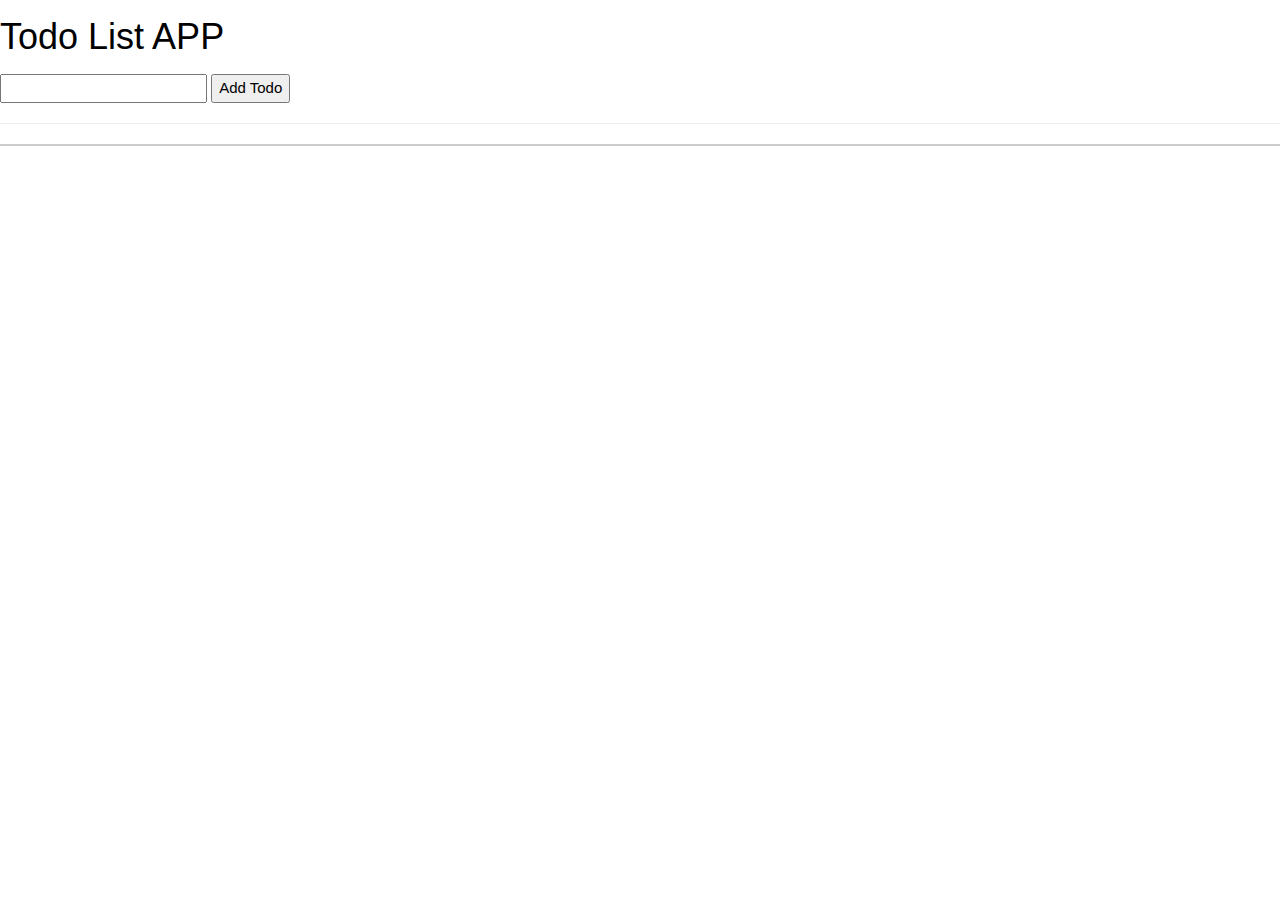
<file: 03 - RESTAPIClient/index.html>
<!-- DOM Document Object Model -->
<!-- La pagina HTML vista e gestita come un Oggetto da JS -->
<!DOCTYPE html>
<html lang="en">
  <head>
    <meta charset="UTF-8" />
    <meta http-equiv="X-UA-Compatible" content="IE=edge" />
    <meta name="viewport" content="width=device-width, initial-scale=1.0" />
    <title>Todo list SPA</title>
    <script
      src="https://code.jquery.com/jquery-3.6.0.min.js"
      integrity="sha256-/xUj+3OJU5yExlq6GSYGSHk7tPXikynS7ogEvDej/m4="
      crossorigin="anonymous"
    ></script>
    <link rel="stylesheet" href="https://www.w3schools.com/w3css/4/w3.css" />
    <script src="./main.js"></script>
    <style>
      .completed {
        text-decoration: line-through;
      }
    </style>
  </head>
  <body>
    <h1>Todo List APP</h1>
    <input id="todo" />
    <button id="add-btn">Add Todo</button>
    <hr />
    <ul class="w3-ul w3-border"></ul>
  </body>
</html>
</file>
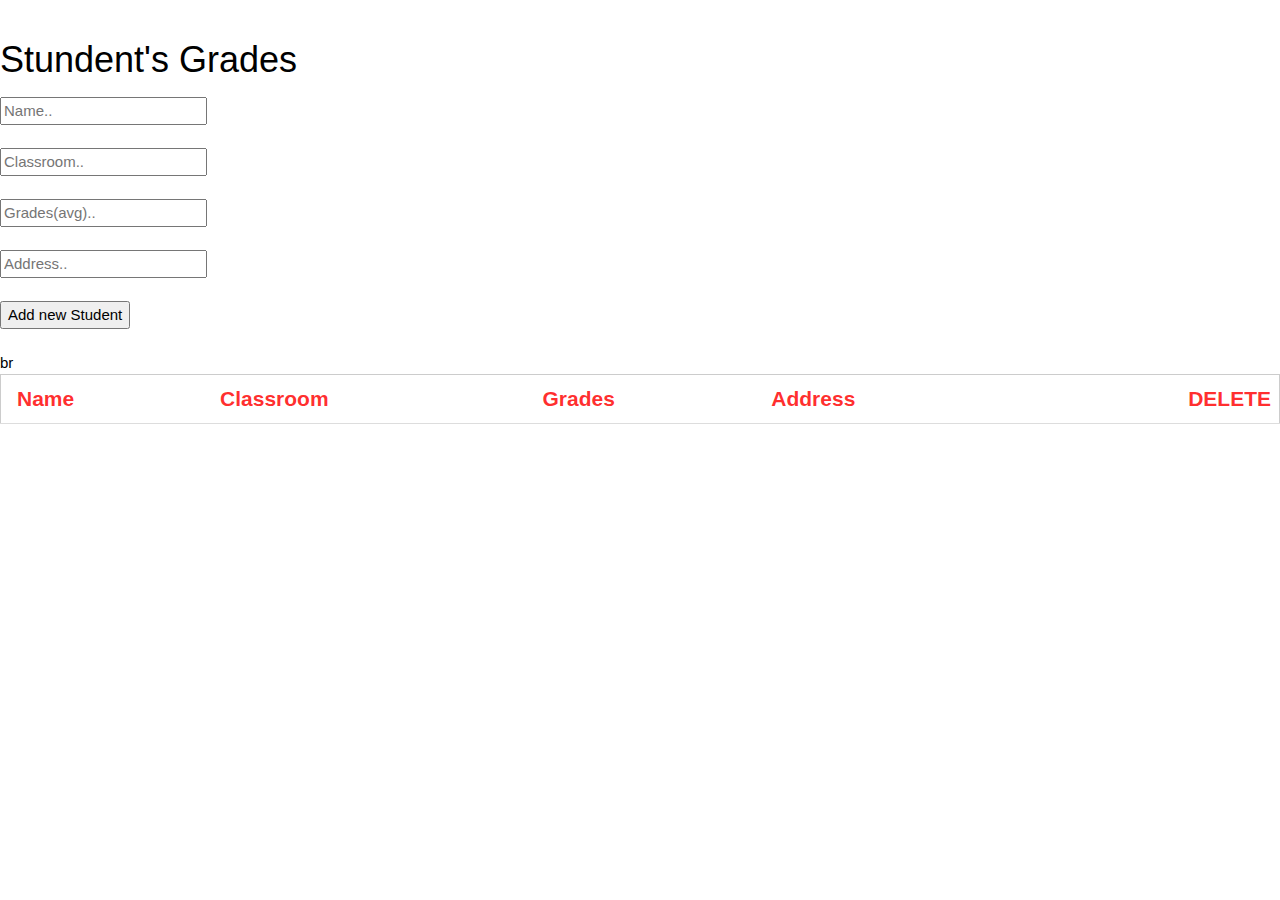
<file: 04 - StudentsAPI/index.html>
<!DOCTYPE html>
<html lang="en">
<head>
    <meta charset="UTF-8">
    <meta http-equiv="X-UA-Compatible" content="IE=edge">
    <meta name="viewport" content="width=device-width, initial-scale=1.0">
    <title>Students List</title>
    <script
    src="https://code.jquery.com/jquery-3.6.0.min.js"
    integrity="sha256-/xUj+3OJU5yExlq6GSYGSHk7tPXikynS7ogEvDej/m4="
    crossorigin="anonymous"
  ></script>
    <script src="main.js"></script>
    <link rel="stylesheet" href="https://www.w3schools.com/w3css/4/w3.css" />
    <style> 
        .red {
          background-color: rgba(255, 0, 0, 0.623);
        }
        .button1 {padding: 3px 8px;
                  color:rgba(255, 0, 0, 0.829)}
        .right{
          float:right;
        }
        .txt{
          font-size: 21px;
        }
        .w{
          width:50%;
          border: 1px solid rgba(49, 47, 47, 0.808);
          border-collapse: collapse;
        }
        .white{
          color:seashell;
          font-weight: bold;
          font-size: 18px;
        }
                  
      </style>
</head>
<br>
    <h1>Stundent's Grades</h1>
    <input id='name' placeholder = "Name.." type ="text">
    <br><br/>
    <input id='classroom' placeholder = "Classroom.." type ="text">
    <br><br/>
    <input id='grades' placeholder = "Grades(avg).." type ="number">
    <br><br/>
    <input id='address' placeholder = "Address.." type ="text">
    <br><br/>
    <button id="new-btn">Add new Student</button>
    <br></br>br
    <table class="w3-table-all  ">
      <thead class="txt button1">
        <th>Name</th>
        <th>Classroom</th>
        <th>Grades</th>
        <th>Address</th>
        <th class="right">DELETE</th>
      </thead>
    </table>
    <br/>
</body>
</html>
</file>
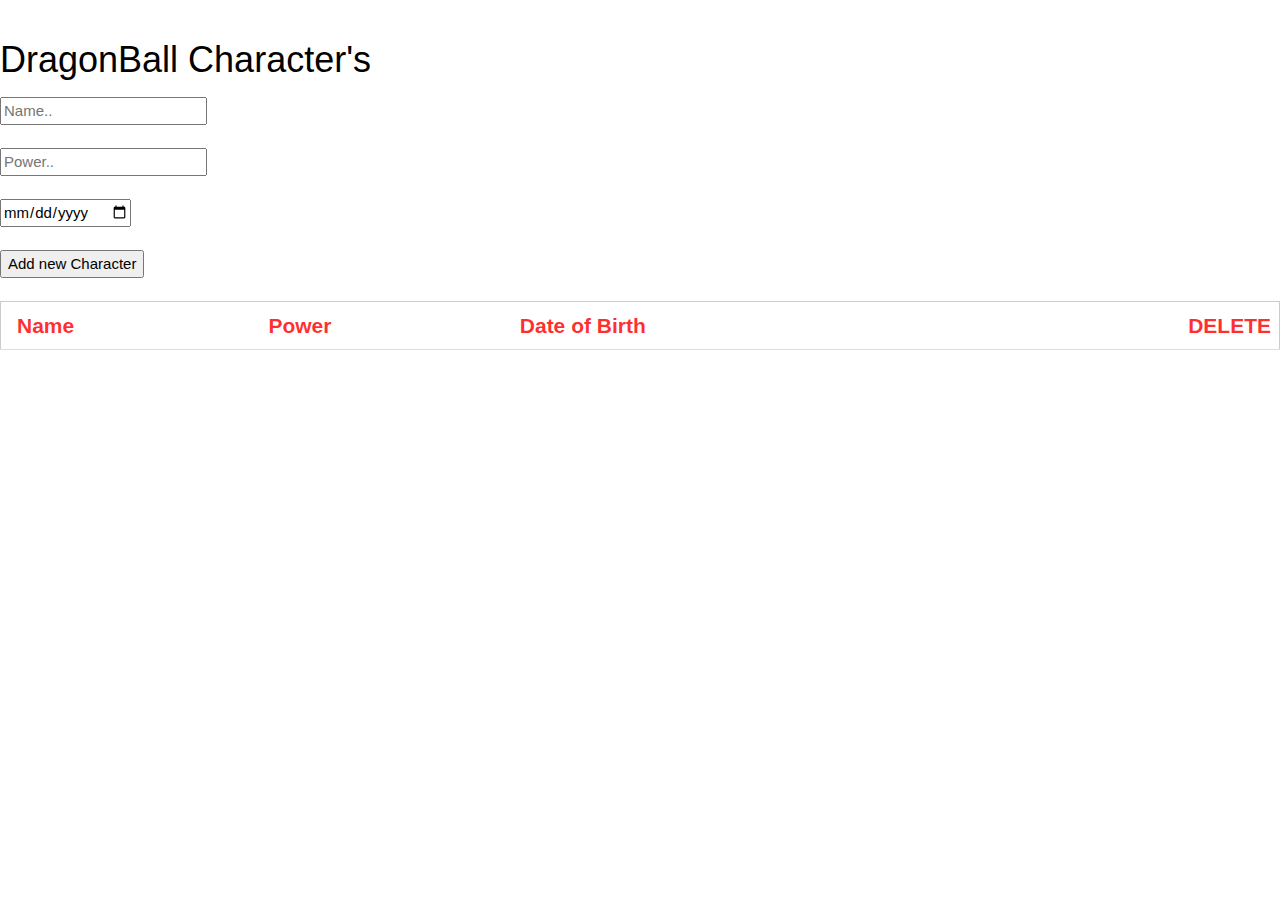
<file: 05 - DragonballAPI/index.html>
<!DOCTYPE html>
<html lang="en">
<head>
    <meta charset="UTF-8">
    <meta http-equiv="X-UA-Compatible" content="IE=edge">
    <meta name="viewport" content="width=device-width, initial-scale=1.0">
    <title>Students List</title>
    <script
    src="https://code.jquery.com/jquery-3.6.0.min.js"
    integrity="sha256-/xUj+3OJU5yExlq6GSYGSHk7tPXikynS7ogEvDej/m4="
    crossorigin="anonymous"
  ></script>
    <script src="main.js"></script>
    <link rel="stylesheet" href="https://www.w3schools.com/w3css/4/w3.css" />
    <style> 
        .red {
          background-color: rgba(255, 0, 0, 0.623);
        }
        .button1 {padding: 3px 8px;
                  color:rgba(255, 0, 0, 0.829)}
        .right{
          float:right;
        }
        .txt{
          font-size: 21px;
        }
        .w{
          width:50%;
          border: 1px solid rgba(49, 47, 47, 0.808);
          border-collapse: collapse;
        }
        .white{
          color:seashell;
          font-weight: bold;
          font-size: 18px;
        }
                  
      </style>  
</head>
<br>
    <h1>DragonBall Character's</h1>
    <input id='name' placeholder = "Name.." type ="text">
    <br><br/>
    <input id='power' placeholder = "Power.." type ="number">
    <br><br/>
    <input id='dob' placeholder = "Date of Birth.." type ="date">
    <br><br/>
    <button id="new-btn">Add new Character</button>
    <br></br>
    <table class="w3-table-all  ">
      <thead class="txt button1">
        <th>Name</th>
        <th>Power</th>
        <th>Date of Birth</th>
        <th class="right">DELETE</th>
      </thead>
    </table>
    <br/>
</body>
</html>
</file>
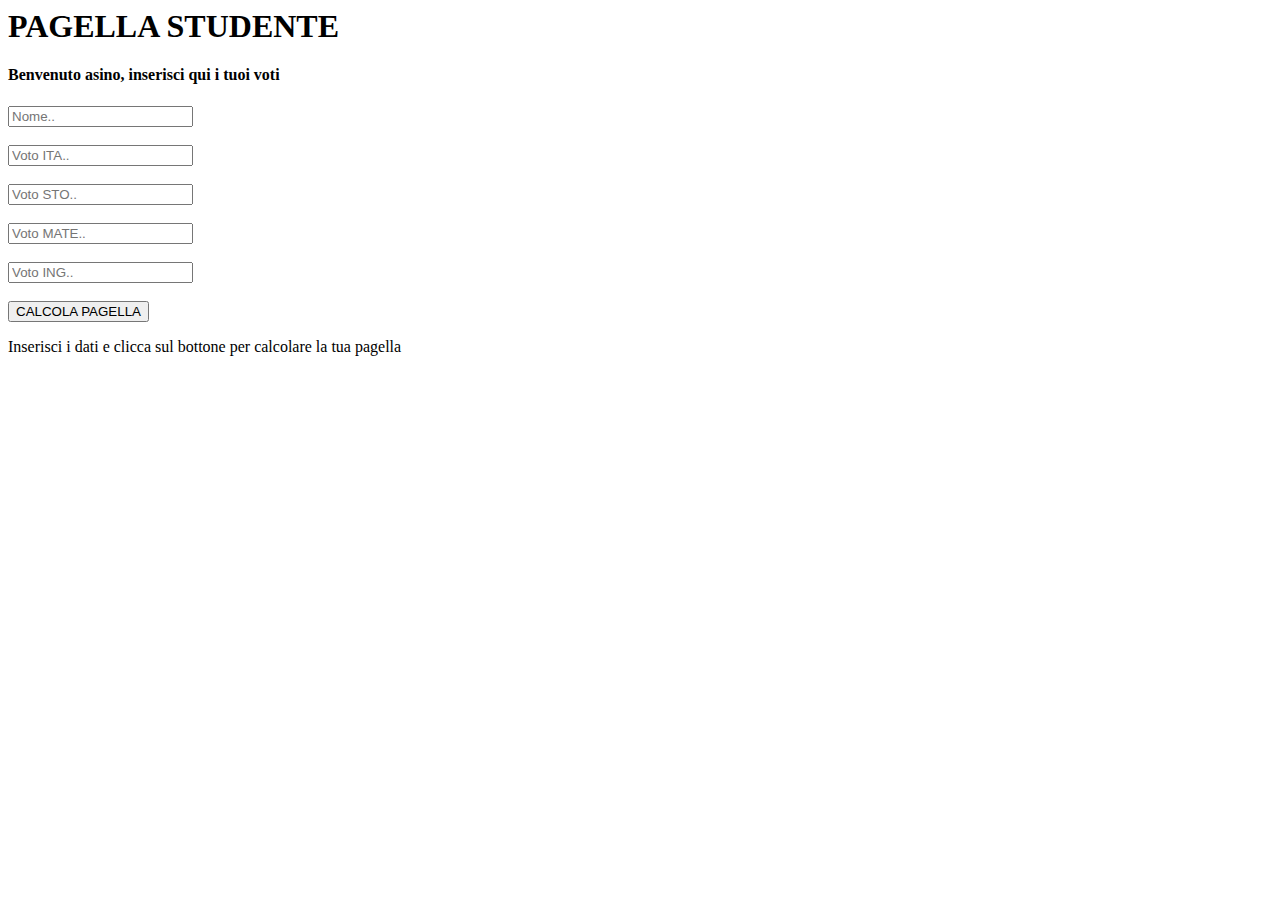
<file: 01_Progetto 1/02_studente.html>
<html>
    <head>
        <meta charset="UTF-8">
        <title>Pagella</title>
        <script src=02_studente.js></script>

    </head>

    <body>
        <h1>PAGELLA STUDENTE</h1>
        <h4>Benvenuto asino, inserisci qui i tuoi voti</h4>

        <input type="text" placeholder="Nome.." id="nome" />
        <br><br>
        <input type="number" placeholder="Voto ITA.." id="votoita" onblur="fix('votoita')">
        <br><br> 
        <input type="number" placeholder="Voto STO.." id="votosto" onblur="fix(this.id)">
        <br><br>
        <input type="number" placeholder="Voto MATE.."id="votomate" onblur="fix(this.id)">
        <br><br>
        <input type="number" placeholder="Voto ING.." id="votoing" onblur="fix(this.id)">
        <br><br>

        <button onclick="calcola()">CALCOLA PAGELLA</button>
        <br>

        <p id="testoRisposta">
            Inserisci i dati e clicca sul bottone per calcolare la tua pagella

        </p>
    </body>
</html>
</file>
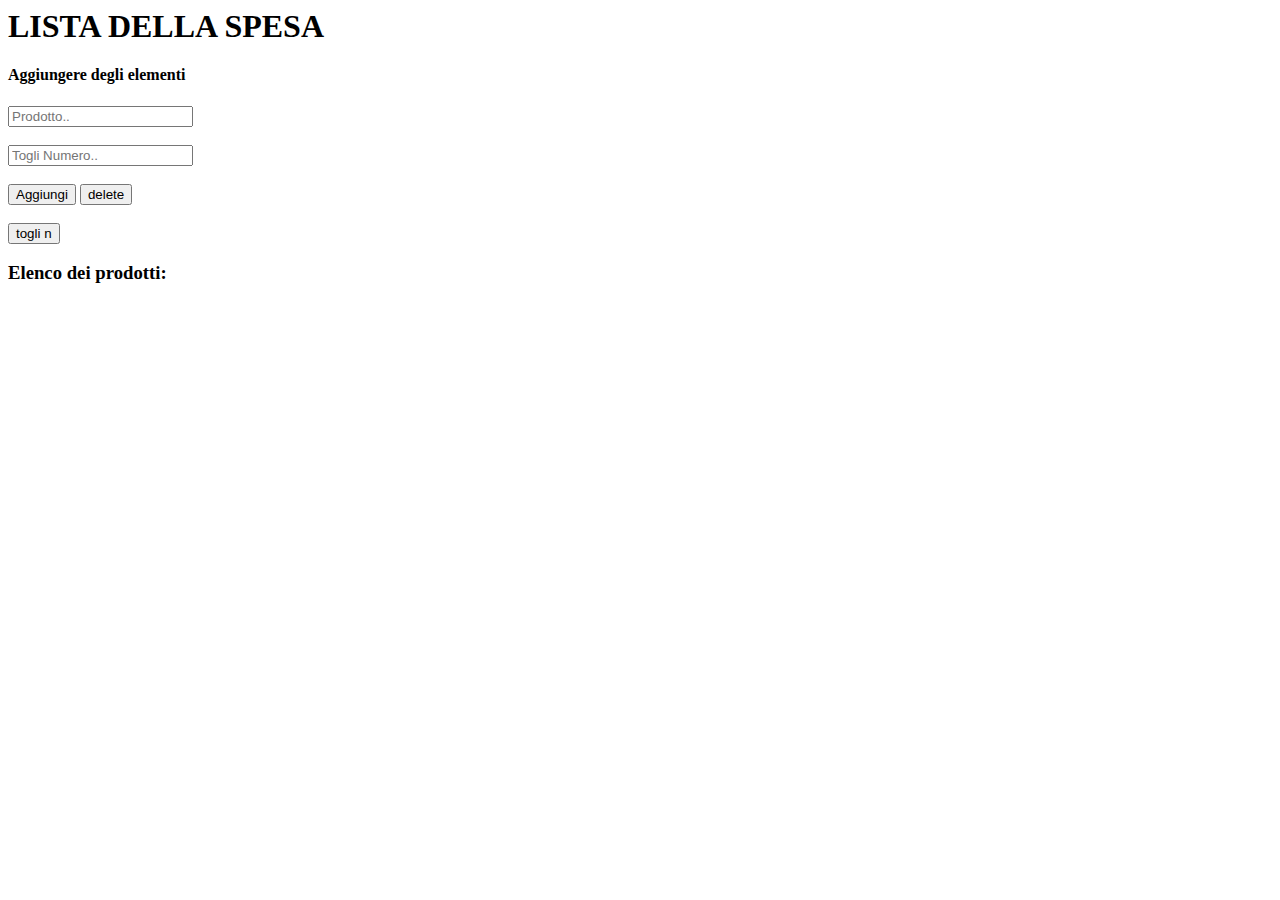
<file: 01_Progetto 1/03_spesa.html>
<html>
    <head>
        <meta charset="UTF-8">
        <title>ListaSpesa</title>
        <script src ="03_spesa.js"></script>
    </head>
    <body>
        <h1>LISTA DELLA SPESA</h1>
            <h4>Aggiungere degli elementi</h4>

        <input type ="text" placeholder="Prodotto.." id="prodotto">
        <br><br>
        <input type ="number" placeholder="Togli Numero.." id="todelete">
        <br><br>
        <button onclick="aggiungi()">Aggiungi</button>
        <button onclick="cancellaultimo()">delete</button>
        <br><br>
        <button onclick="deletedis()">togli n</button>
        <h3>Elenco dei prodotti:</h3>
        <p id ="elenco">

        </p>

    </body>
</html>
</file>
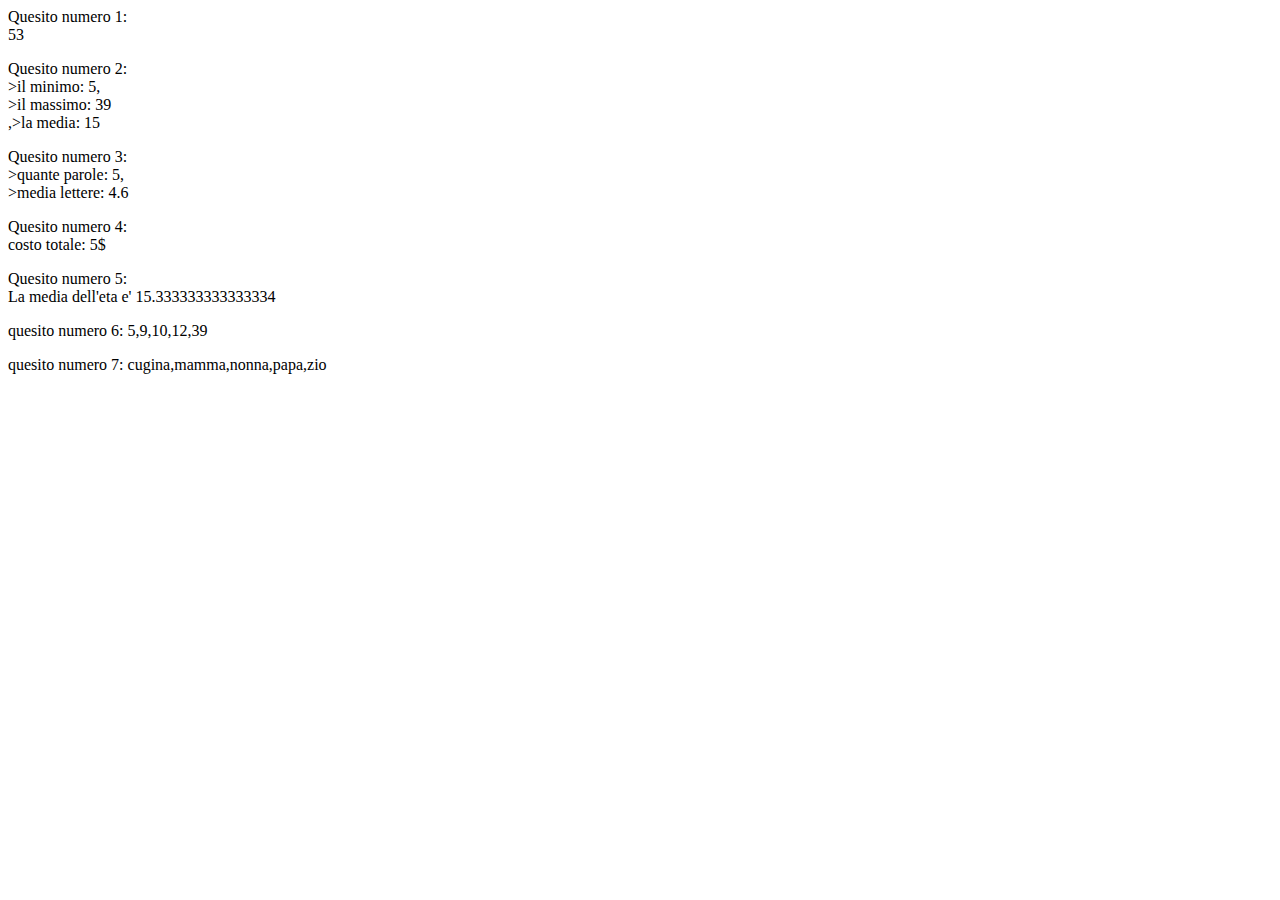
<file: Algoritmica/pippo.html>
<html>

<body>
    <p id="risposta1"></p>
    <p id="risposta2"></p>
    <p id="risposta3"></p>
    <p id="risposta4"></p>
    <p id="risposta5"></p>
    <p id="risposta6"></p>
    <p id="risposta7"></p>
        

    <script src="pippo.js"></script>
</body>

</html>
</file>
